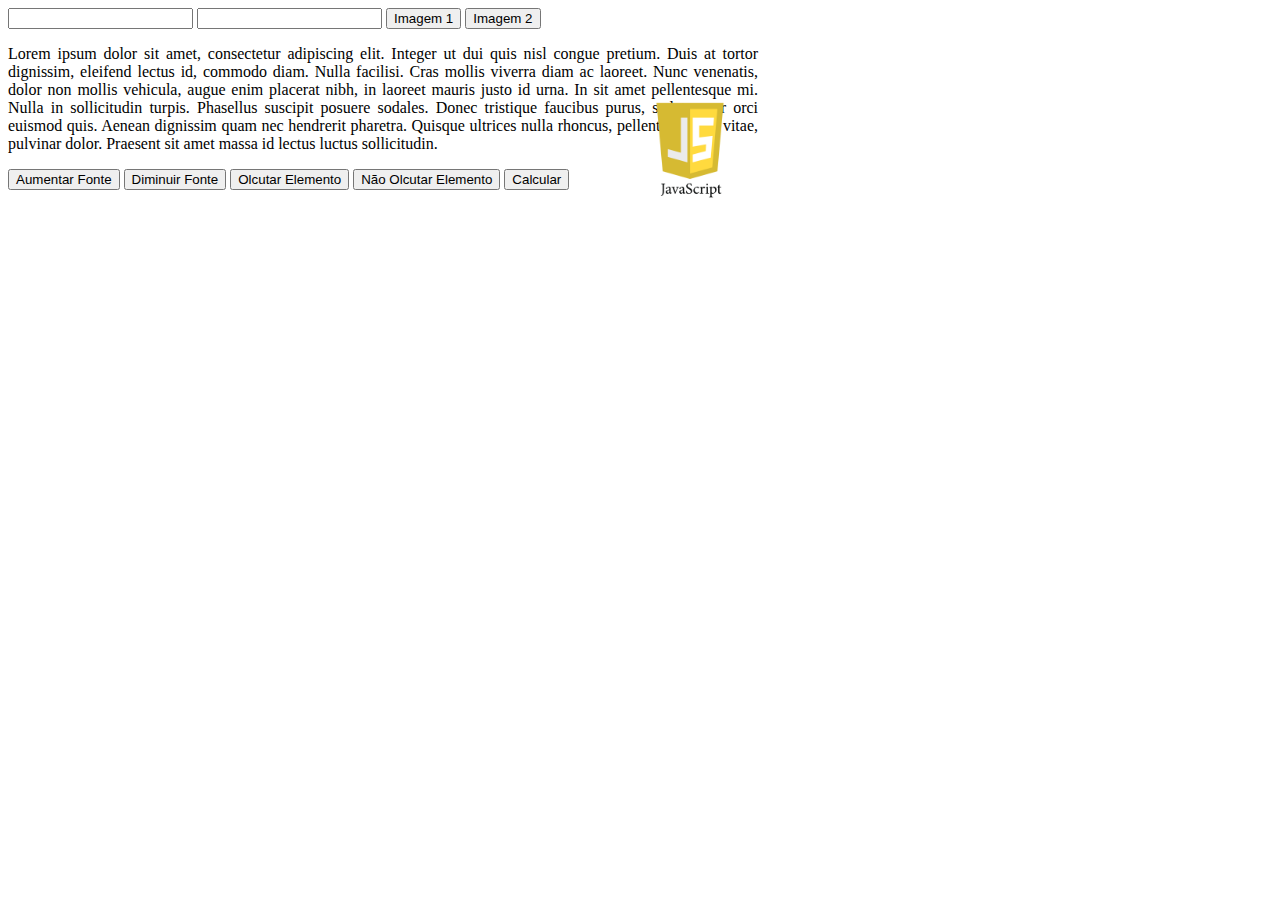
<file: index.html>
<!DOCTYPE html>
<html>
	<head>
		<title>Javascript</title>
		<script src="js/funcoes.js"></script>
		<link rel="stylesheet" type="text/css" href="css/style.css">
	</head>
	<body>
		<input type="text" id="num1" name="num1">
		<input type="text" id="num2" name="num2">
 		<button id="botao_imagem" onclick="trocaImagem()">Imagem 1</button>
		<button id="botao_imagem" onclick="imagemTroca()">Imagem 2</button>
		<img id="myImage" src="img/js-logo-badge-512.png">
		<p id="demo">Lorem ipsum dolor sit amet, consectetur adipiscing elit. Integer ut dui quis nisl congue pretium. Duis at tortor dignissim, eleifend lectus id, commodo diam. Nulla facilisi. Cras mollis viverra diam ac laoreet. Nunc venenatis, dolor non mollis vehicula, augue enim placerat nibh, in laoreet mauris justo id urna. In sit amet pellentesque mi. Nulla in sollicitudin turpis. Phasellus suscipit posuere sodales. Donec tristique faucibus purus, sed tempor orci euismod quis. Aenean dignissim quam nec hendrerit pharetra. Quisque ultrices nulla rhoncus, pellentesque mi vitae, pulvinar dolor. Praesent sit amet massa id lectus luctus sollicitudin.</p>
		<button id="botao_imagem" onclick="trocaFonteMaior()">Aumentar Fonte</button>
		<button id="botao_imagem" onclick="trocaFonteMenor()">Diminuir Fonte</button>
		<button id="botao_imagem" onclick="olcutarElemento()">Olcutar Elemento</button>
		<button id="botao_imagem" onclick="naoOlcutarElemento()">Não Olcutar Elemento</button>
		<button id="botao_imagem" onclick="calcular()">Calcular</button>
	</body>
</html>
</file>
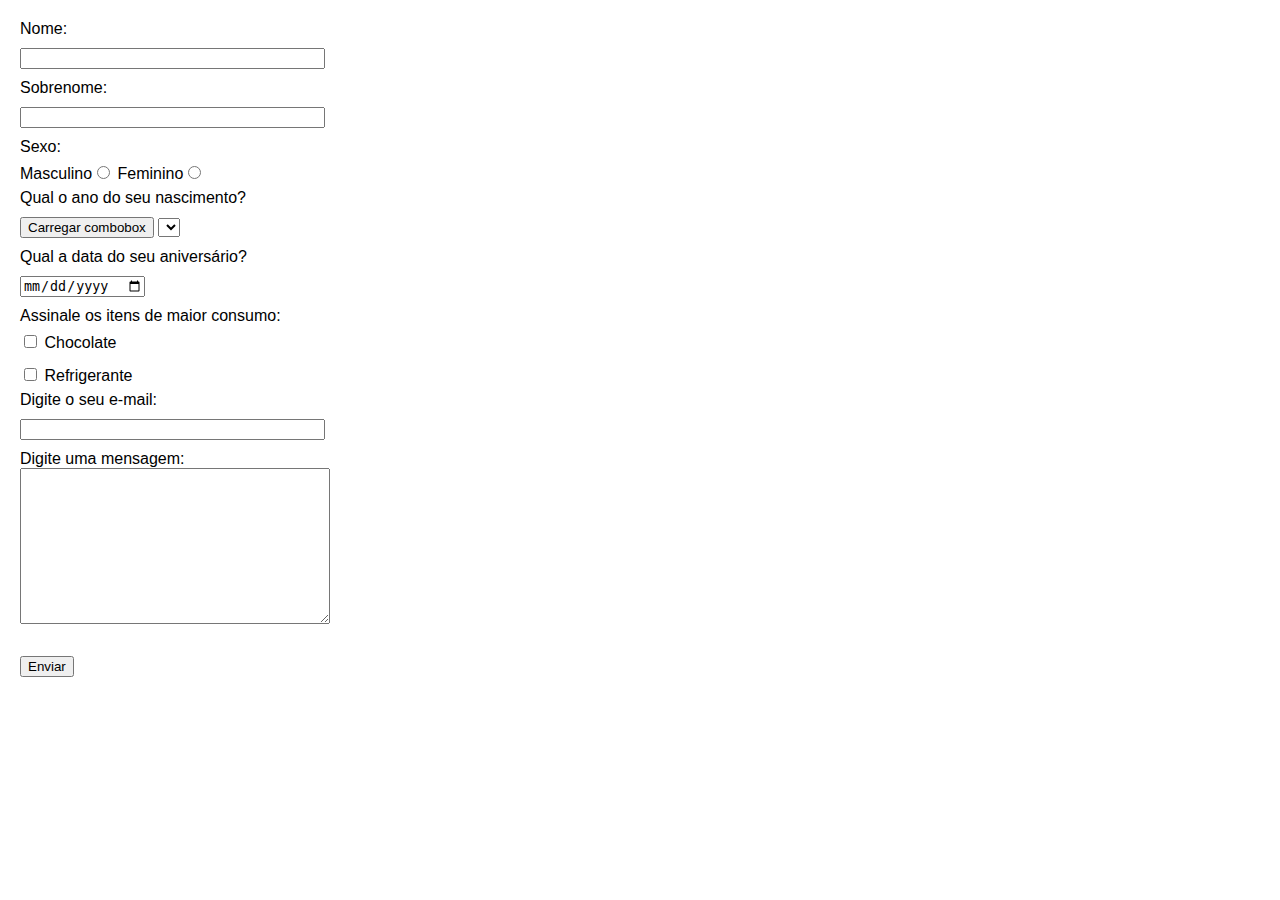
<file: formulario.html>
<!DOCTYPE html>
<html>
	<head>
		<title>Formulário</title>
		<link rel="stylesheet" type="text/css" href="css/styleform.css">
		<script src="js/form.js"></script>
	</head>
	<body>
		<div id="form">
			<form action="">
				Nome:<br><input type="text" name="nome" value="" size="35" pattern="[a-z\s]+$" required="yes"><br>
				Sobrenome:<br><input type="text" name="sobrenome" value="" size="35"><br>
				Sexo:<br> 
				Masculino<input type="radio" name="sexo" value="masculino"> Feminino<input type="radio" name="sexo" value="feminino"><br>
				Qual o ano do seu nascimento?<br>
				<input type="button" id="btnCarregar" onclick="ano()" value="Carregar combobox" />
				<select name="data_nasc" id="data_nasc">
				</select><br>
				Qual a data do seu aniversário?<br>
				<input type="date" name="data_aniversario"><br>
				Assinale os itens de maior consumo:<br>
				<input type="checkbox" name="chocolate" value="chocolate"> Chocolate<br>
				<input type="checkbox" name="refrigerante" value="refrigerante"> Refrigerante <br>
				Digite o seu e-mail:<br>
				<input type="email" name="email" size="35"><br>
				Digite uma mensagem:<br>
				<textarea name="menssagem" rows="10" cols="36"></textarea><br><br>
				<input type="submit" value="Enviar">
			</form>
		</div>
	</body>
</html>
</file>
<file: css/style.css>
#myImage{
	position: absolute;
	top: 100px;
	left: 50%;
	width: 100px;
}
#demo{
	width: 750px;
	text-align: justify;
}
</file>
<file: css/styleform.css>
body{
	font-family: arial;
	font-size: 12pt;
}
input, select{
	margin-top: 10px;
	margin-bottom: 10px;
}
#form{
	position: absolute;
	top: 20px;
	left: 20px;
}
</file>
